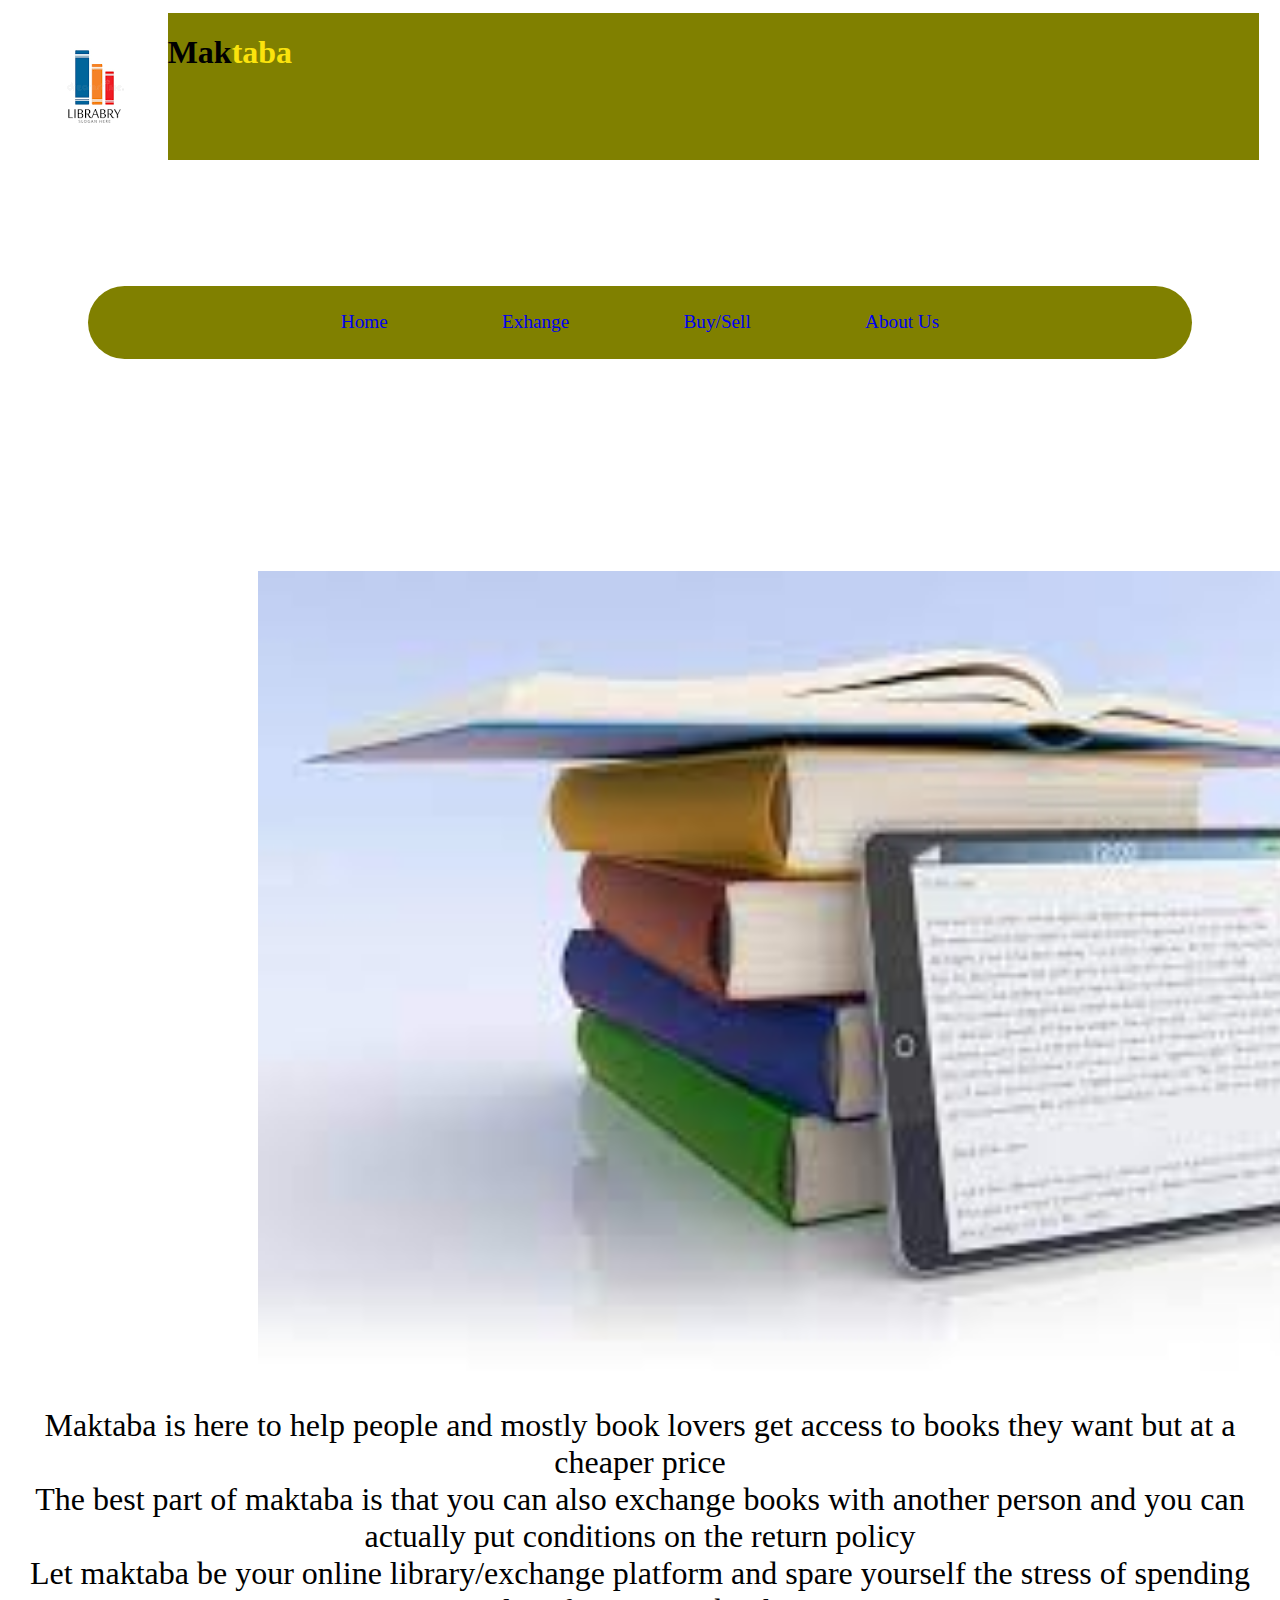
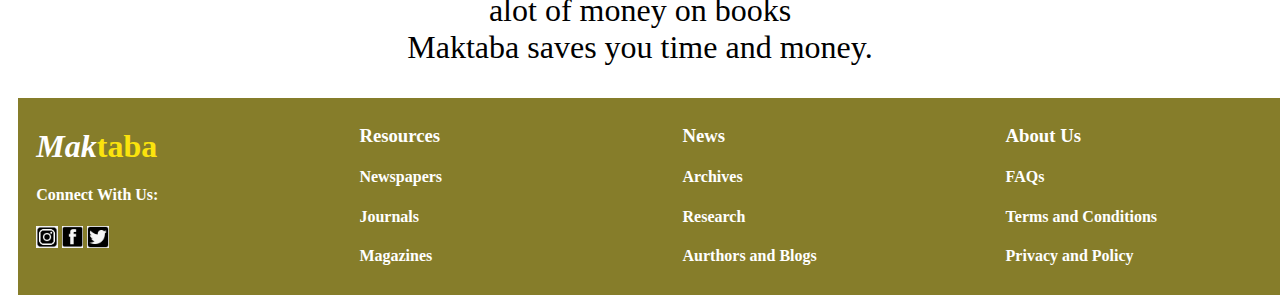
<file: about.html>
<!DOCTYPE html>
<html lang="en">
<head>
    <meta charset="UTF-8">
    <meta http-equiv="X-UA-Compatible" content="IE=edge">
    <meta name="viewport" content="width=device-width, initial-scale=1.0">
    <link rel="stylesheet" href="./assets/css/about.css">

    
    <title></title>
    
</head>
<body>
     <!--logo-->
    <div class="logo">
        <img src="./assets/images/lib logo (1).png" alt="">
        <h1>
            <div id="strong">
                Mak<strong>taba</strong>
            </div>
        </h1>
    </div>
    <!--navbar-->
    <div class="navbar">
        <a href="#">Home </a> 
        <a href="#">Exhange</a> 
        <a href="#">Buy/Sell</a> 
        <a href="#">About Us</a> 
    </div>

     <div class="center">
 <img src="./assets/images/download (1).jpeg"alt="" height="800px">
          <p id="us">Maktaba is here to help people and mostly book lovers get access to books they want but at a cheaper price<br>
        The  best part of maktaba is that you can also exchange books with another person and you can actually put conditions on the return policy<br>
    Let maktaba be your online library/exchange platform and spare yourself the stress of spending alot of money on books<br>
Maktaba saves you time and money.</p>
    </div>   
     <!--footer-->

    <div class="footer">
        <div class="item">
            <h1>
                <italic><b>Mak</b></italic><strong>taba</strong>
            </h1>

            <h4>Connect With Us:</h4>

            <img height="22px" src="./assets/images/intsaa (2).png">
            <img height="22px" src="./assets/images/fb1.png">
            <img height="22px" src="./assets/images/twitter1.png">

            </p>
        </div>
        <div class="item">
            <h3>Resources</h3>
            <h4>Newspapers</h4>
            <h4>Journals</h4>
            <h4>Magazines</h4>
            
        </div>
        <div class="item">
            <h3>News</h3>
            <h4>Archives</h4>
            <h4>Research</h4>
            <h4>Aurthors and Blogs</h4>
        </div>

        <div class="item">
            <h3>About Us</h3>
            <h4>FAQs</h4>
            <h4>Terms and Conditions</h4>
            <h4>Privacy and Policy</h4>
            

        </div>

    </div>   



    
         
    
         
    
</body>
</html>
</file>
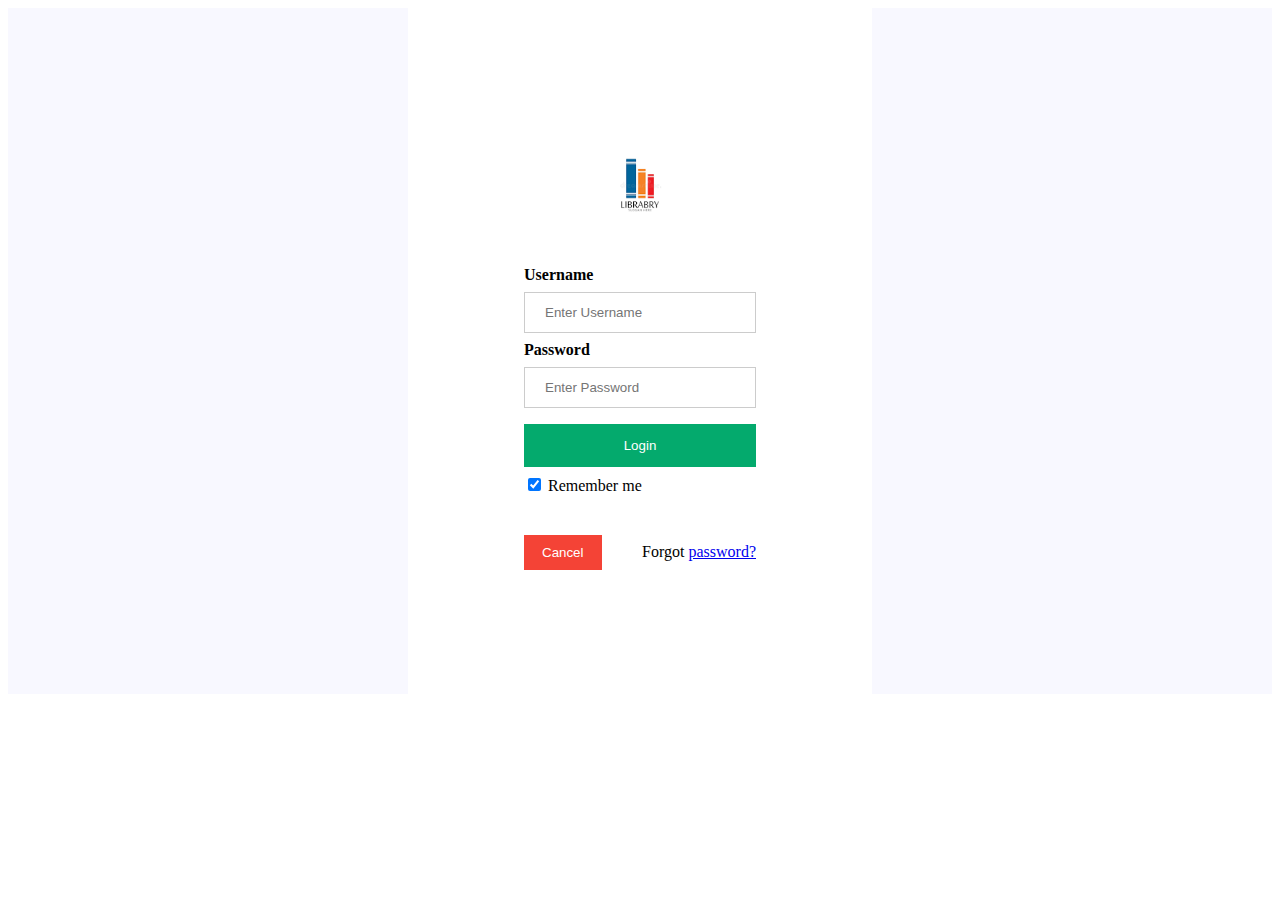
<file: login.html>
<html lang="en">
<head>
    <meta charset="UTF-8">
    <meta http-equiv="X-UA-Compatible" content="IE=edge">
    <meta name="viewport" content="width=device-width, initial-scale=1.0">
    <link rel="stylesheet" href="./assets/css/login.css">
    <title>login page</title>
</head>
<body>
    <div class="login">
        <form action="action_page.php" method="post">
            <div class="imgcontainer">
              <img src="./assets/images/lib logo.png" alt="Avatar" class="avatar">
            </div>
          
            <div class="container">
              <label for="uname"><b>Username</b></label>
              <input type="text" placeholder="Enter Username" name="uname" required>
          
              <label for="psw"><b>Password</b></label>
              <input type="password" placeholder="Enter Password" name="psw" required>
          
              <button type="submit">Login</button>
              <label>
                <input type="checkbox" checked="checked" name="remember"> Remember me
              </label>
            </div>
          
            <div class="container" style="background-color: white">
              <button type="button" class="cancelbtn">Cancel</button>
              <span class="psw">Forgot <a href="#">password?</a></span>
            </div>
          </form>
          

    </div>
</body>
</html>
</file>
<file: assets/css/about.css>
.logo{
    display: flex;
    flex-direction: row;
    background-color: olive ;
    margin-bottom: 1%;
    margin-top: 1%;
    margin-left: 1%;
    margin-right: 1%;
}
.navbar{
    display: flex;
    flex-direction: row;
    justify-content: space-between;
    border-radius: 70px;
    background-color: olive;
    margin-left: 5rem;
    margin-right: 5rem;
    padding-top: 2%;
    padding-bottom: 2%;
    margin-top: 10%;
    margin-bottom: 1%;
    padding-left: 20%;
    padding-right: 20%;
    
}
.navbar a{
    text-decoration: none;
    font-size: larger;
}
.center>img{
    margin-left: 250px;
    padding-top: 200px;
}
#us{
    text-align: center;
    font-size: xx-large;
}

italic{
    color: white;
    font-style: italic;
    font-weight: bold;
}

strong{
    color: #FBE30D;
}
.footer {

    display: flex;
    background-color: #867D2A;
    color: white;
    margin: 10px 10px 10px 10px;
    height: fit-content;
    width: 100%;
    padding-left: 10px;
    padding-right: 10px;
    justify-content: space-between;
    /* display: flex;
    background-color: #867D2A;
    flex-wrap: wrap;
    
    flex: 1;
   
    width: 100%;
    color: aliceblue; */

}

.footer .item {
   
    margin: 0.5%;
    min-width: 22%;
    border-radius: 4px;
    padding: 2px;
    color: white;


}
</file>
<file: assets/css/login.css>
form {
    border: 400px solid ghostwhite;
    border-top: 0;
    border-bottom: 0;
   padding: 100px;
    
}

/* Full-width inputs */
input[type=text],
input[type=password] {
    width: 100%;
    padding: 12px 20px;
    margin: 8px 0;
    display: inline-block;
    border: 1px solid #ccc;
    box-sizing: border-box;
}

/* Set a style for all buttons */
button {
    background-color: #04AA6D;
    color: white;
    padding: 14px 20px;
    margin: 8px 0;
    border: none;
    cursor: pointer;
    width: 100%;
}

/* Add a hover effect for buttons */
button:hover {
    opacity: 0.8;
}

/* Extra style for the cancel button (red) */
.cancelbtn {
    width: auto;
    padding: 10px 18px;
    background-color: #f44336;
}

/* Center the avatar image inside this container */
.imgcontainer {
    text-align: center;
    margin: 24px 0 12px 0;
}

/* Avatar image */
img.avatar {
    width: 40%;
    border-radius: 50%;
}

/* Add padding to containers */
.container {
    padding: 16px;
}

/* The "Forgot password" text */
span.psw {
    float: right;
    padding-top: 16px;
}

/* Change styles for span and cancel button on extra small screens */
</file>
